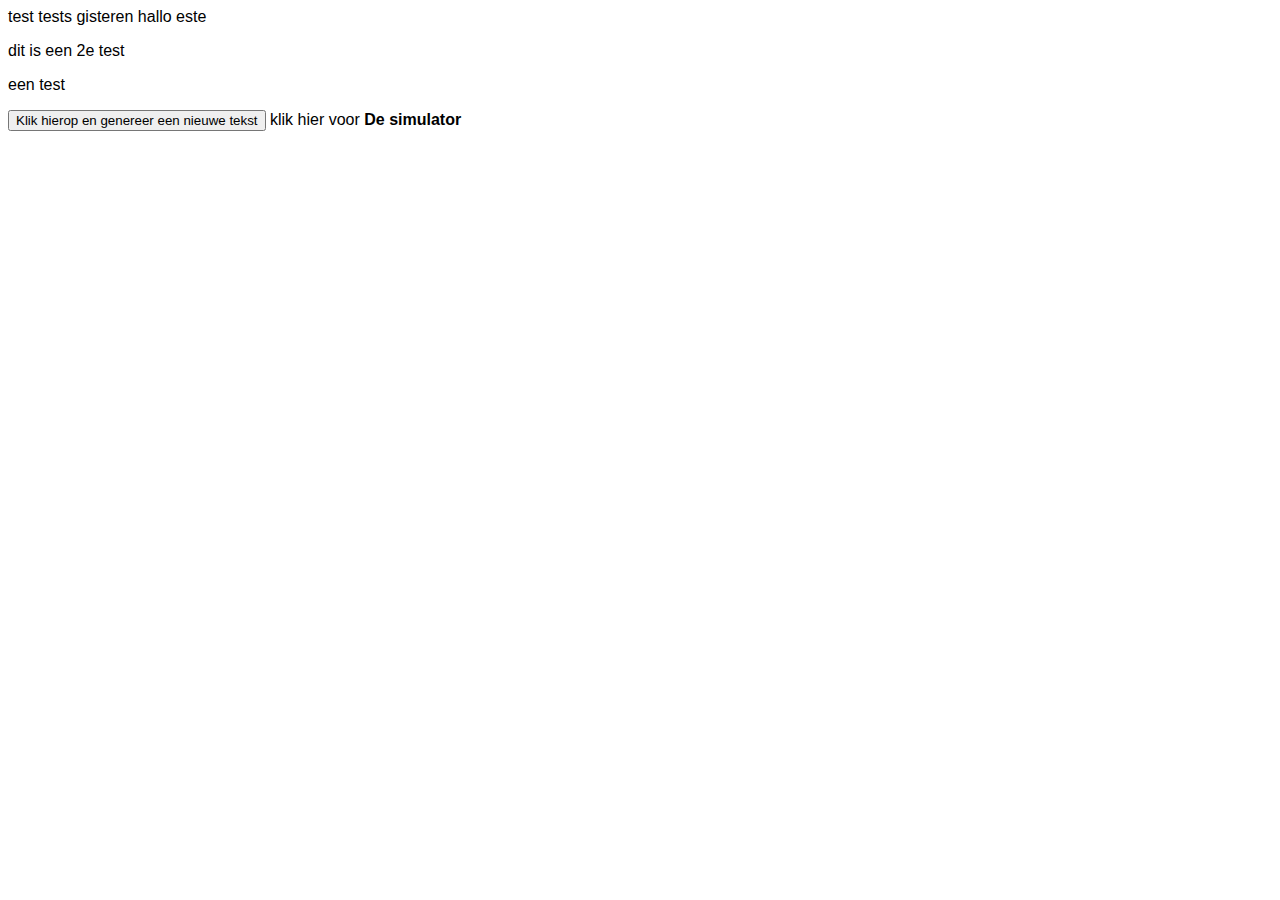
<file: index.html>
<html>
    <head>
        <link rel="stylesheet" href="style.css">

    </head>
    <body>

        <p id="tekst">
            test
            tests
            gisteren

            hallo
            este
        </p>
        <p> dit is een 2e test</p>
        <p> een test</p>
        <button id="knop">Klik hierop en genereer een nieuwe tekst</button>
        <a id="simulator"> klik hier voor <b> De simulator</b></a>
        <script src="Script.js" ></script>
    </body>
</html>
</file>
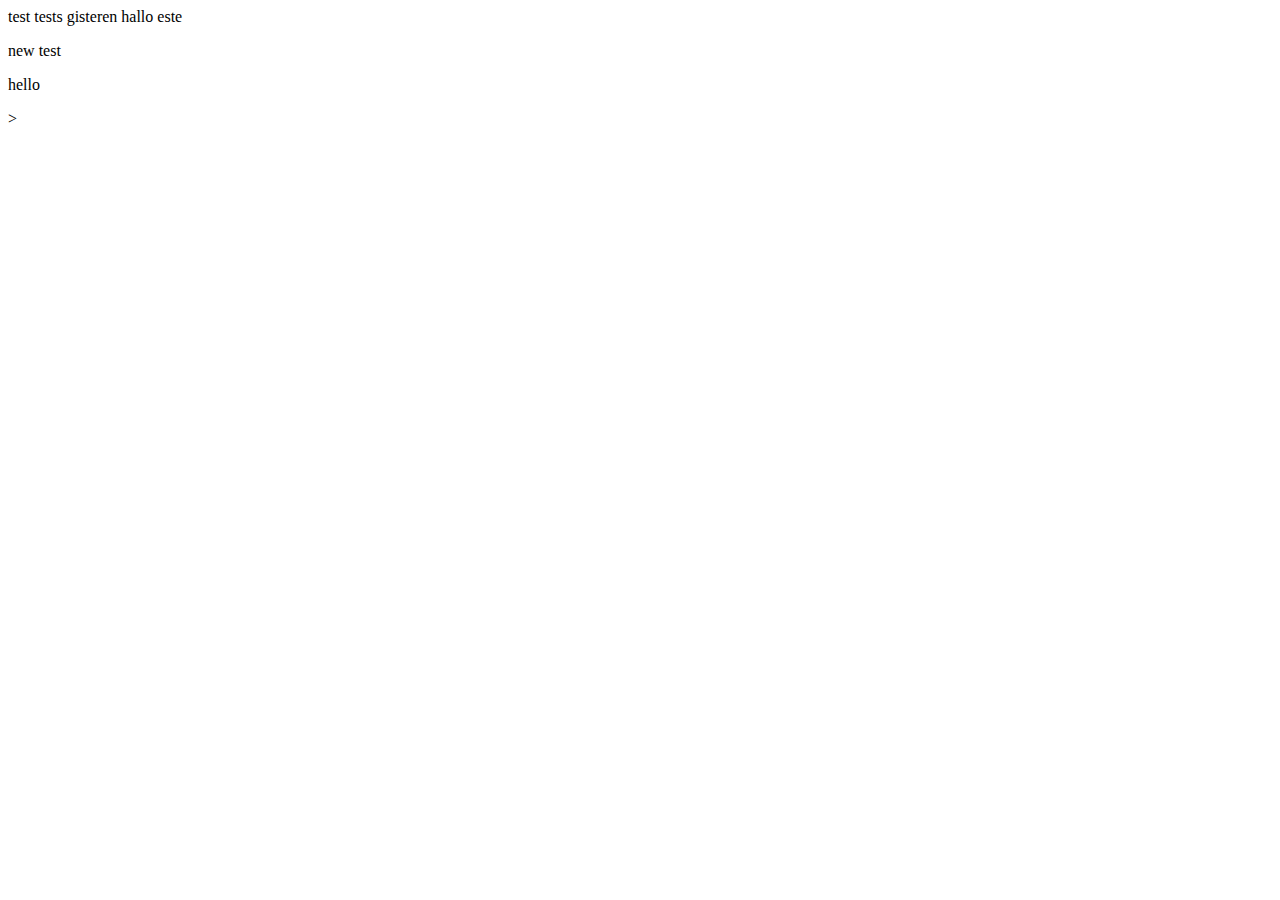
<file: Test.html>
<html>
    <body>
        <p>
            test
            tests
            gisteren

            hallo
            este
        </p>
        <p>new test</p>
        <p>hello</p>
    </body>
</html>>
</file>
<file: style.css>
body{
    font-family: Arial, Helvetica, sans-serif;
}
</file>
